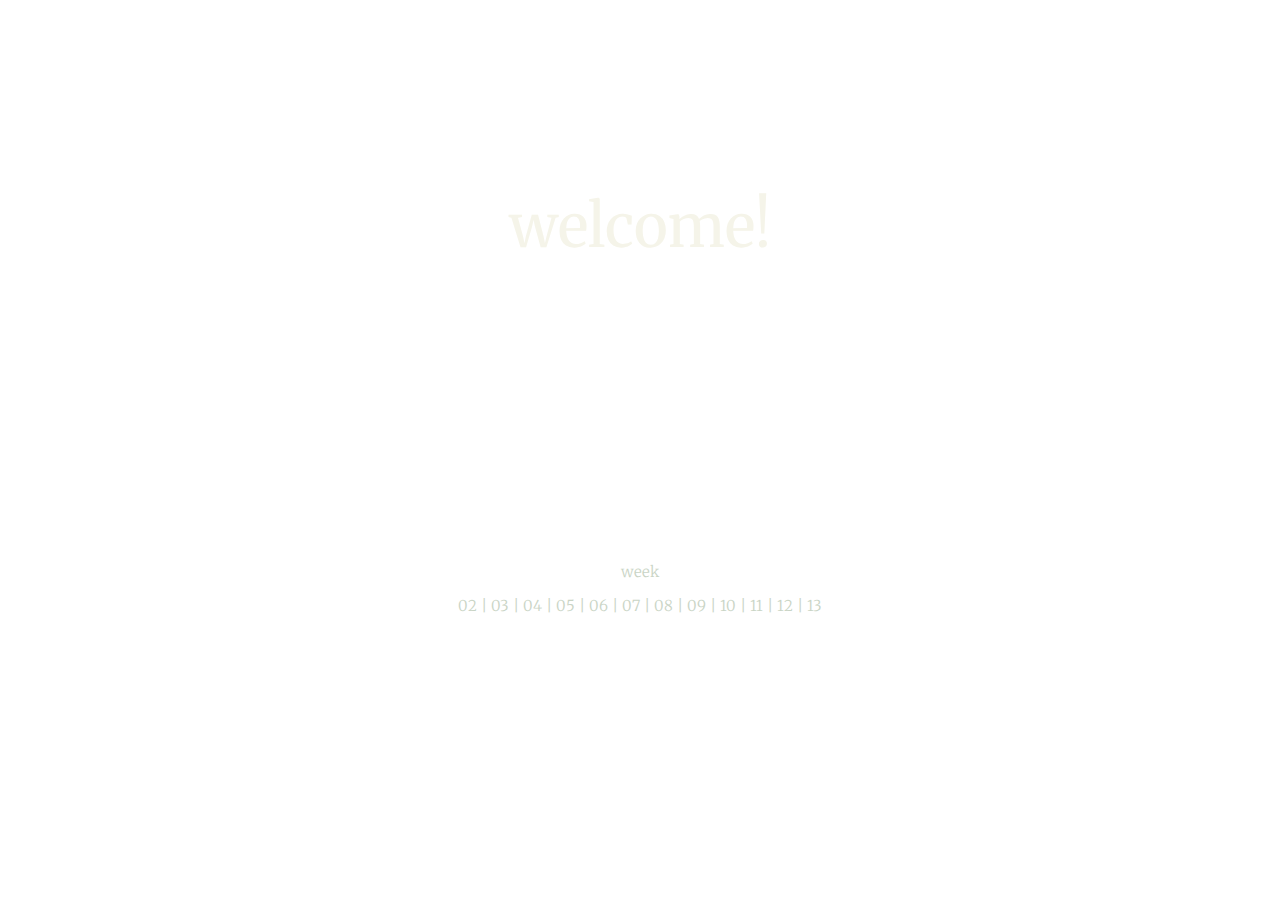
<file: index.html>
<!--<!DOCTYPE html>
 <html lang="en">
<head>
   <meta charset="utf-8">
   <title>ID2116 Team</title>
    <link rel="stylesheet" type="text/css" href="css/index.css">
    <link href="https://fonts.googleapis.com/css?family=Merriweather&display=swap" rel="stylesheet">
         
 </head>
 <body>
    <h1>welcome!</h1>

	<img class = "ning" src="img/ning.jpg"> 
	<img class = "lewis" src="img/lewis plygrnd resize.jpg">
	<div id="googly1" class="shadow"></div>


 	<h3 class="weeknumbers">week</h3>
    <p class="weeknumbers"><a href="https://ziningyap.github.io/id2116/lewisten.html">01</a> | <a href="https://ziningyap.github.io/id2116/week2.html">02</a> | 
     <a href="https://ziningyap.github.io/id2116/zining.html">03</a> | 04 | 05 | 06 | 07 | 08 | 09 | 10 | 11 | 12 | 13 </p>
 </body>
 </html>-->

 
 <!DOCTYPE html>
 <html lang="en">
<head>
   <meta charset="utf-8">
   <title>tenleafs</title>
   <link rel="icon" type="image/png" href="img/Leaf.png">
      <link rel="stylesheet" type="text/css" href="css/index.css">
         <link href="https://fonts.googleapis.com/css?family=Merriweather&display=swap" rel="stylesheet">
 
    
</head>

<body>
 
   
<a href="https://ziningyap.github.io/id2116/zining.html">
   <div class="lefthalf">
      <div id="ning" class="shadow">
      </div>
   </div>
</a>
  

<a href="https://ziningyap.github.io/id2116/lewisten.html">
   <div class="righthalf">
      <div id="lewis" class="shadow">
      </div>
   </div>
</a>


<div class="welcome">welcome!</div>
 

<div class="journal">
 	<h3 class="weeknumbers">week</h3>
    <p class="weeknumbers"> 
      <a href="https://ziningyap.github.io/id2116/journal/week2.html">02</a> | 
      <a href="https://ziningyap.github.io/id2116/journal/week3.html">03</a> | <a href="https://ziningyap.github.io/id2116/journal/week4.html">04</a> | <a href="https://ziningyap.github.io/id2116/journal/week5.html">05</a> | <a href="https://ziningyap.github.io/id2116/journal/week6.html">06</a> | 07 | 08 | 09 | 10 | 11 | 12 | 13 </p>
</div>
    
</body>

</html>
</file>
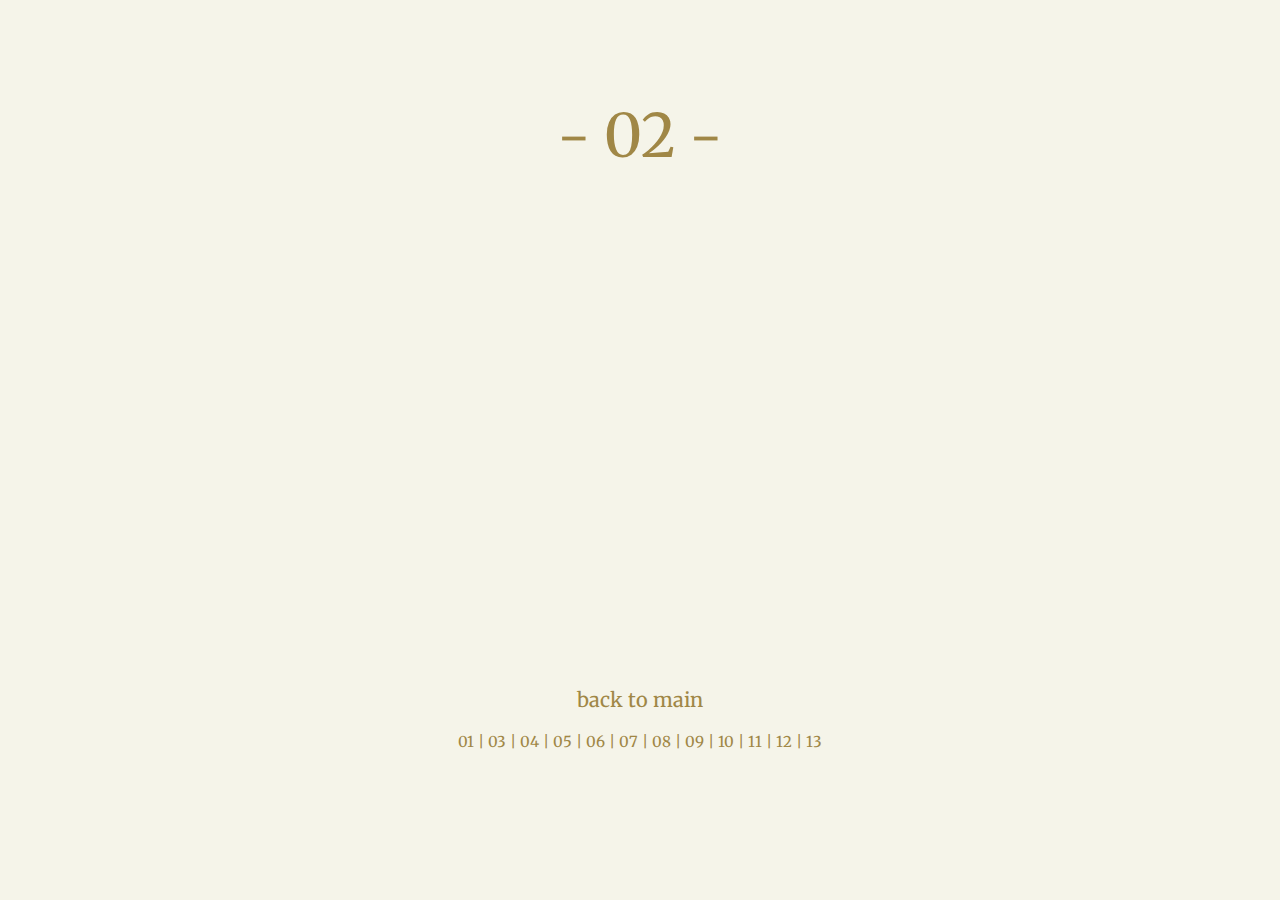
<file: week2.html>
<!DOCTYPE html>
 <html lang="en">
 <head>
   <meta charset="utf-8">
   <title>02</title>
    <link rel="stylesheet" type="text/css" href="css/week2.css">
    <link href="https://fonts.googleapis.com/css?family=Merriweather&display=swap" rel="stylesheet">
         
 </head>
 <body>
<div class="weeknumber">- 02 -</div>

    
 </body>
 <footer>
 	<div class= "bktomain"
  		<p><a style = "color: #a08746" href="https://ziningyap.github.io/id2116">back to main</a></p>
  		<p class="weeknumbers"> 01 | 03 | 04 | 05 | 06 | 07 | 08 | 09 | 10 | 11 | 12 | 13 </p>
  		</div>
 </footer>
 
 </html>
</file>
<file: css/index.css>
/*body {
    background-color:#1a273d ;
  }

h1{
    color: #f5f4e9;
    font-family: 'Merriweather', serif;
    font-size: 60px; 
    text-align: center;
    height: auto;
    margin-top: 200px;
}

    .ning:hover {
      background: "img/lewis plygrnd resize.jpg"
    }

    #googly1 {
        margin:0 auto;
        width:450px;
        height:281px;
        transition: background-image 1s ease-in-out;
        background-image:url("img/ning.jpg");
      }
      
      #googly1:hover {
        background-image:url("img/lewis plygrnd resize.jpg");
      }

.weeknumbers{
    color: #c9d4c5;
    font-family: 'Merriweather', serif; font-weight: lighter;
    font-size: 15px; 
    text-align: center;
    height: auto;
    margin: 800px, center;

}

a:link {
    color: #c9d4c5;
    text-decoration: none;
}


a:hover {
   color: #a24d37;
    }*/


    
    .welcome {
        position: absolute;
        left:50%;
        top: 25%;
        transform: translate(-50%,-50%);
        color: #f5f4e9;
        font-family: 'Merriweather', serif;
        font-size: 60px; 
         
    }
    
    
    .weeknumbers{
        color: #c9d4c5;
        font-family: 'Merriweather', serif; font-weight: lighter;
        font-size: 15px; 
        text-align: center;
        height: auto;
        margin: 800px, center;
    
    }
    
    a:link {
        color: #c9d4c5;
        text-decoration: none;
    }
    
    
    a:hover {
       color: #a24d37;
        }
    
    #ning {
      margin:0;
      width: 100% ;
      height: 100%;
      transition: background-image 0s;
      background-image:url("https://i.ibb.co/QPxf4mL/ningbef930.jpg");
    }
    
    #ning:hover {
      background-image:url("https://i.ibb.co/G0h5TGB/ningaft930.jpg");
    }
    
    .lefthalf{
      position: absolute;
      left: 0px;
      width: 50% ;
      height: 100%;
    }
    
    #lewis {
      margin:0 auto;
      width: 100% ;
      height: 100%;
      transition: background-image 0s;
      background-image:url("https://i.ibb.co/9hW62vG/lewisbef930.jpg");
    }
    
    #lewis:hover {
      background-image:url("https://i.ibb.co/XCJWBGd/lewisaft930.jpg");
    }
    
    .righthalf{
      position: absolute;
      right: 0px;
      width: 50% ;
      height: 100%;
    }
    
    .journal {
        position: absolute;
        left:50%;
        top: 10%;
        transform: translate(-50%, 550%);
        
    }
</file>
<file: css/week2.css>
.weeknumber {
        position: absolute;
        left:50%;
        top: 15%;
        transform: translate(-50%,-50%);
        color: #a08746; 
        font-family: 'Merriweather', serif;
        font-size: 60px; 
         
    }


body {
    background-color: #f5f4e9;
}

.bktomain {
        position: absolute;
        left:50%;
        bottom: 50%;
        transform: translate(-50%,400%);
        color: #a08746;
        font-family: 'Merriweather', serif;
        font-size: 20px; 
        text-align: center;
         
}

.weeknumbers {
  font-size: 15px; 
}

    a:link {
        color: #c9d4c5;
        text-decoration: none;
    }
</file>
